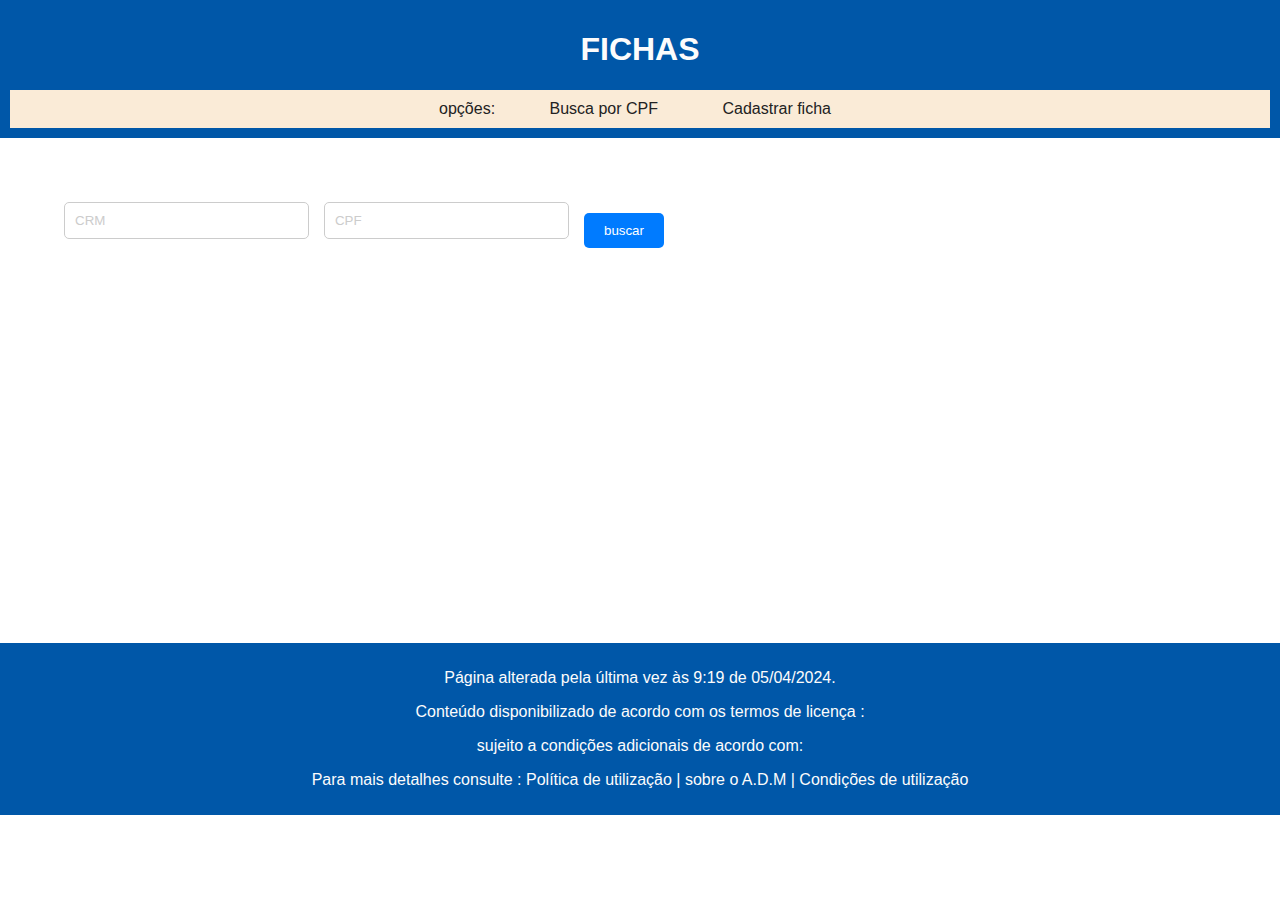
<file: Entrega da ADO3/index.html>
<!DOCTYPE html>
<html lang="pt-br">
<head>
    <meta charset="UTF-8">
    <meta name="viewport" content="width=device-width, initial-scale=1.0">
    <title>A.D.</title>
    <link rel="stylesheet" href="style.css">
</head>
<body>
    <header>
        <h1>FICHAS</h1>
        <nav>
            <ul>
                <li>opções:</li>
                <li><a href="index.html">Busca por CPF</a></li>
                <li><a href="cadastro.html">Cadastrar ficha</a></li>
            </ul>
        </nav>
    </header>
    <div class="container">
        <form id="formulario">
            <input id="crmtext" type="text"  placeholder="CRM">
            <input id = "cpfff" type="text"  placeholder="CPF">
            <button id="buscarbtn" type="submit">buscar</button>
        </form>
    </div>
   
    
    <footer>
        <p>Página alterada pela última vez às 9:19 de 05/04/2024.</p>
        <p>Conteúdo disponibilizado de acordo com os termos de licença :</p><p>sujeito a condições adicionais de acordo com:</p>
        <p>Para mais detalhes consulte :  Política de utilização          |          sobre o A.D.M          |          Condições de utilização</p>
    </footer>
    <script src="script.js"></script>
   
</body>
</html>
</file>
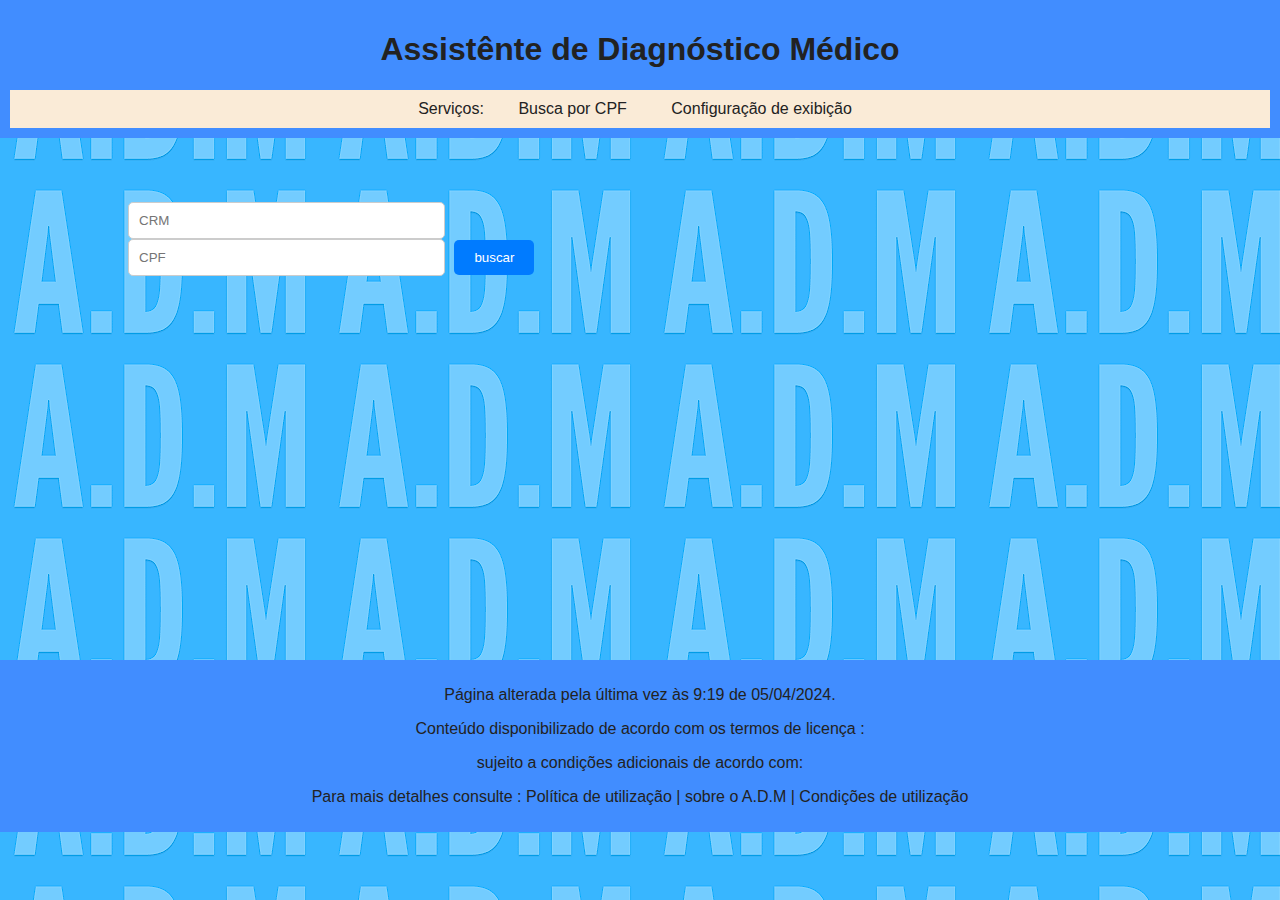
<file: 02-Entega da ADO02/01-ADO02-Entrega01/index.html>
<!DOCTYPE html>
<html lang="pt-br">
<head>
    <meta charset="UTF-8">
    <meta name="viewport" content="width=device-width, initial-scale=1.0">
    <title>A.D.M.</title>
    <link rel="stylesheet" href="style.css">
</head>
<body>
    <header>
        <h1>Assistênte de Diagnóstico Médico</h1>
        <nav>
            <ul>
                <li>Serviços:</li>
                <li><a href="#">Busca por CPF</a></li>
                <li><a href="#"> Configuração de exibição</a></li>
            </ul>
        </nav>
    </header>
    <div class="container">
        <form id="searchForm">
            <input type="text"  placeholder="CRM">
            <input type="text"  placeholder="CPF">
            <button type="submit">buscar</button>
        </form>
    </div>
    
    <footer>
        <p>Página alterada pela última vez às 9:19 de 05/04/2024.</p>
        <p>Conteúdo disponibilizado de acordo com os termos de licença :</p><p>sujeito a condições adicionais de acordo com:</p>
        <p>Para mais detalhes consulte :  Política de utilização          |          sobre o A.D.M          |          Condições de utilização</p>
    </footer>
</body>
</html>
</file>
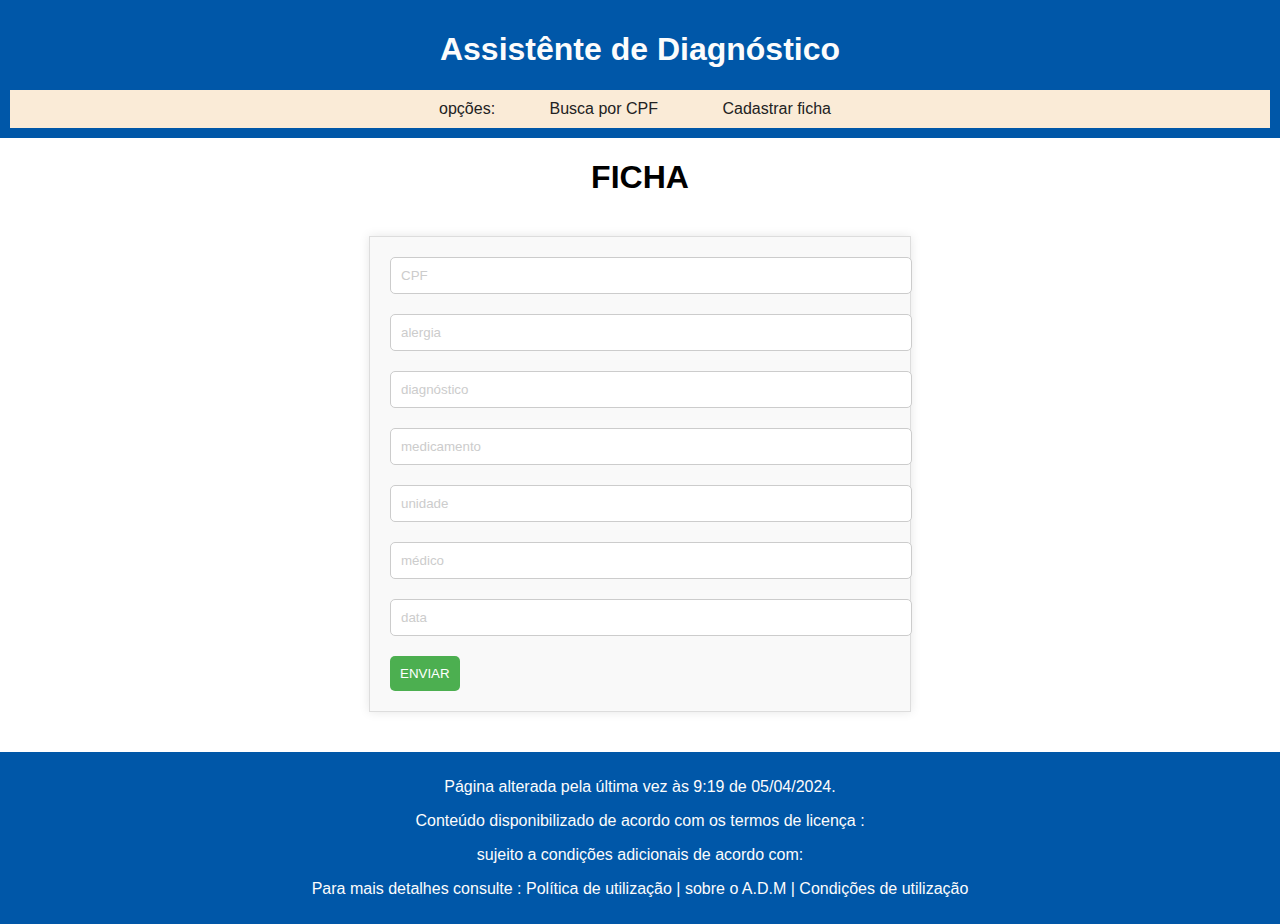
<file: Entrega da ADO3/cadastro.html>
<!DOCTYPE html>
<html lang="en">
<head>
    <meta charset="UTF-8">
    <meta name="viewport" content="width=device-width, initial-scale=1.0">
    <title>cadastro</title>
    <link rel="stylesheet" href="style.css">
</head>
<body>
    <header>
        <h1>Assistênte de Diagnóstico</h1>
        <nav>
            <ul>
                <li>opções:</li>
                <li><a href="index.html">Busca por CPF</a></li>
                <li><a href="cadastro.html">Cadastrar ficha</a></li>
            </ul>
        </nav>
    </header>
    <h1 id="h1ficha">FICHA</h1>
    <div id="formContainer" class="container">
        <form id="formularioCadastro">
            <input id="cpf" type="text" placeholder="CPF">
            <input id="alergia" type="text" placeholder="alergia">
            <input id="diagnostico" type="text" placeholder="diagnóstico">
            <input id="medicamento" type="text" placeholder="medicamento">
            <input id="unidade" type="text" placeholder="unidade">
            <input id="medico" type="text" placeholder="médico">
            <input id="data" type="text" placeholder="data">
            <button id="btenviar" type="submit">ENVIAR</button>
        </form>
    </div>
    <footer>
        <p>Página alterada pela última vez às 9:19 de 05/04/2024.</p>
        <p>Conteúdo disponibilizado de acordo com os termos de licença :</p><p>sujeito a condições adicionais de acordo com:</p>
        <p>Para mais detalhes consulte :  Política de utilização          |          sobre o A.D.M          |          Condições de utilização</p>
    </footer>
    <script src="script.js"></script>
</body>
</html>
</file>
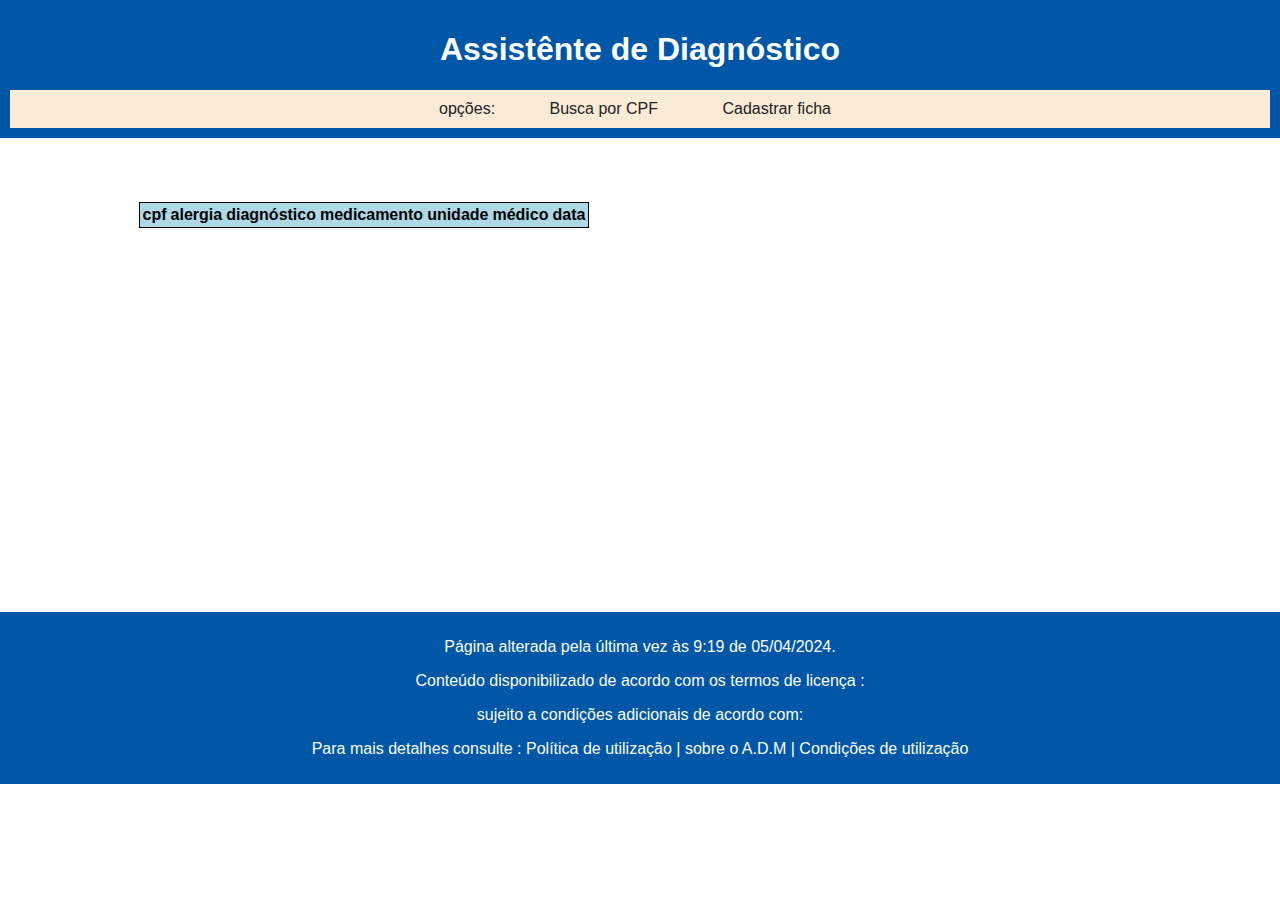
<file: Entrega da ADO3/exibicao.html>
<!DOCTYPE html>
<html lang="pt-br">
<head>
    <meta charset="UTF-8">
    <meta name="viewport" content="width=device-width, initial-scale=1.0">
    <link rel="stylesheet" href="style.css">
    <title>A.D-fichas</title>
</head>
<body>
    <header>
        <h1 id="h1Exibicao">Assistênte de Diagnóstico</h1>
        <nav>
            <ul>
                <li>opções:</li>
                <li><a href="index.html">Busca por CPF</a></li>
                <li><a href="cadastro.html">Cadastrar ficha</a></li>
            </ul>
        </nav>
    </header>
   
        
            <div id="listaFichas">

            </div>
        
        <footer>
            <p>Página alterada pela última vez às 9:19 de 05/04/2024.</p>
            <p>Conteúdo disponibilizado de acordo com os termos de licença :</p><p>sujeito a condições adicionais de acordo com:</p>
            <p>Para mais detalhes consulte :  Política de utilização          |          sobre o A.D.M          |          Condições de utilização</p>
        </footer>
        <script src="script.js"></script>
</body>
</html>
</file>
<file: Entrega da ADO3/style.css>
body {
    font-family: Arial, sans-serif;
    margin: 0;
    padding: 0;
    
}
header, footer {
    background-color:#0057a8;
    color: #fcfcfc;
    padding: 10px;
    text-align: center;
}
.container {
    margin: 250px auto;
    width: 80%;
    max-width: 600px;
    margin-left: 5%;
    margin-top: 5%;
    margin-bottom: 30%;
    
}
input[type="text"] {
    width: calc(50% - 5px);
    padding: 10px;
    margin-right: 5px;
    border: 1px solid #ccc;
    border-radius: 5px;
}
#buscarbtn {
    padding: 10px 20px;
    background-color: #007bff;
    color: #fff;
    border: none;
    border-radius: 5px;
    cursor: pointer;
    
}
button:hover {
    background-color: #0056b3;
}

header nav {
    background-color: #faebd7;
    padding: 10px ;
}

header nav ul {
    list-style-type: none;
    margin: 0;
    padding: 0;
    text-align: center;
}

header nav ul li {
    display: inline;
    margin:  10px;
}

header nav ul li,a {
    color: #222222;
    text-decoration: none;
    padding:  10px;
}

header nav ul li a:hover {
    background-color: #847878;
    border-radius: 5px;
}

#formulario {

display: flex;
gap: 10px;
align-items: center;
}


  
  #formContainer {
    width: 500px;
    margin: 40px auto;
    background-color: #f9f9f9;
    padding: 20px;
    border: 1px solid #ddd;
    box-shadow: 0 0 10px rgba(0, 0, 0, 0.1);
  }
  
  #h1ficha {
    text-align: center;
    margin-bottom: 20px;
  }
  
  #formularioCadastro {
    width: 100%;
  }
  
  input[type="text"],
  input[type="submit"] {
    width: 100%;
    padding: 10px;
    margin-bottom: 20px;
    border: 1px solid #ccc;
  }
  
  input[type="text"]::-webkit-input-placeholder {
    color: #ccc;
  }
  
  input[type="text"]::-moz-placeholder {
    color: #ccc;
  }
  
  input[type="text"]:-ms-input-placeholder {
    color: #ccc;
  }
  
  input[type="text"]::placeholder {
    color: #ccc;
  }
  
  #btenviar {
    background-color: #4CAF50;
    color: #fff;
    padding: 10px;
    border: none;
    border-radius: 5px;
    cursor: pointer;
  }
  
  #btenviar:hover {
    background-color: #3e8e41;
  }
  
  label {
    font-size: 14px;
  }

  #listaFichas{
    margin: 250px auto;
    width: 80%;
    max-width: 600px;
    margin-left: 5%;
    margin-top: 5%;
    margin-bottom: 30%;
  }
</file>
<file: 02-Entega da ADO02/01-ADO02-Entrega01/style.css>
body {
    font-family: Arial, sans-serif;
    margin: 0;
    padding: 0;
    background-image:url(logo.png)
}
header, footer {
    background-color:#418dff;
    color: #222222;
    padding: 10px;
    text-align: center;
}
.container {
    margin: 250px auto;
    width: 80%;
    max-width: 600px;
    margin-left: 10%;
    margin-top: 5%;
    margin-bottom: 30%;
    
}
input[type="text"] {
    width: calc(50% - 5px);
    padding: 10px;
    margin-right: 5px;
    border: 1px solid #ccc;
    border-radius: 5px;
}
button {
    padding: 10px 20px;
    background-color: #007bff;
    color: #fff;
    border: none;
    border-radius: 5px;
    cursor: pointer;
}
button:hover {
    background-color: #0056b3;
}

header nav {
    background-color: #faebd7;
    padding: 10px ;
}

header nav ul {
    list-style-type: none;
    margin: 0;
    padding: 0;
    text-align: center;
}

header nav ul li {
    display: inline;
    margin:  10px;
}

header nav ul li a {
    color: #222222;
    text-decoration: none;
    padding:  10px;
}

header nav ul li a:hover {
    background-color: #555;
    border-radius: 5px;
}
</file>
